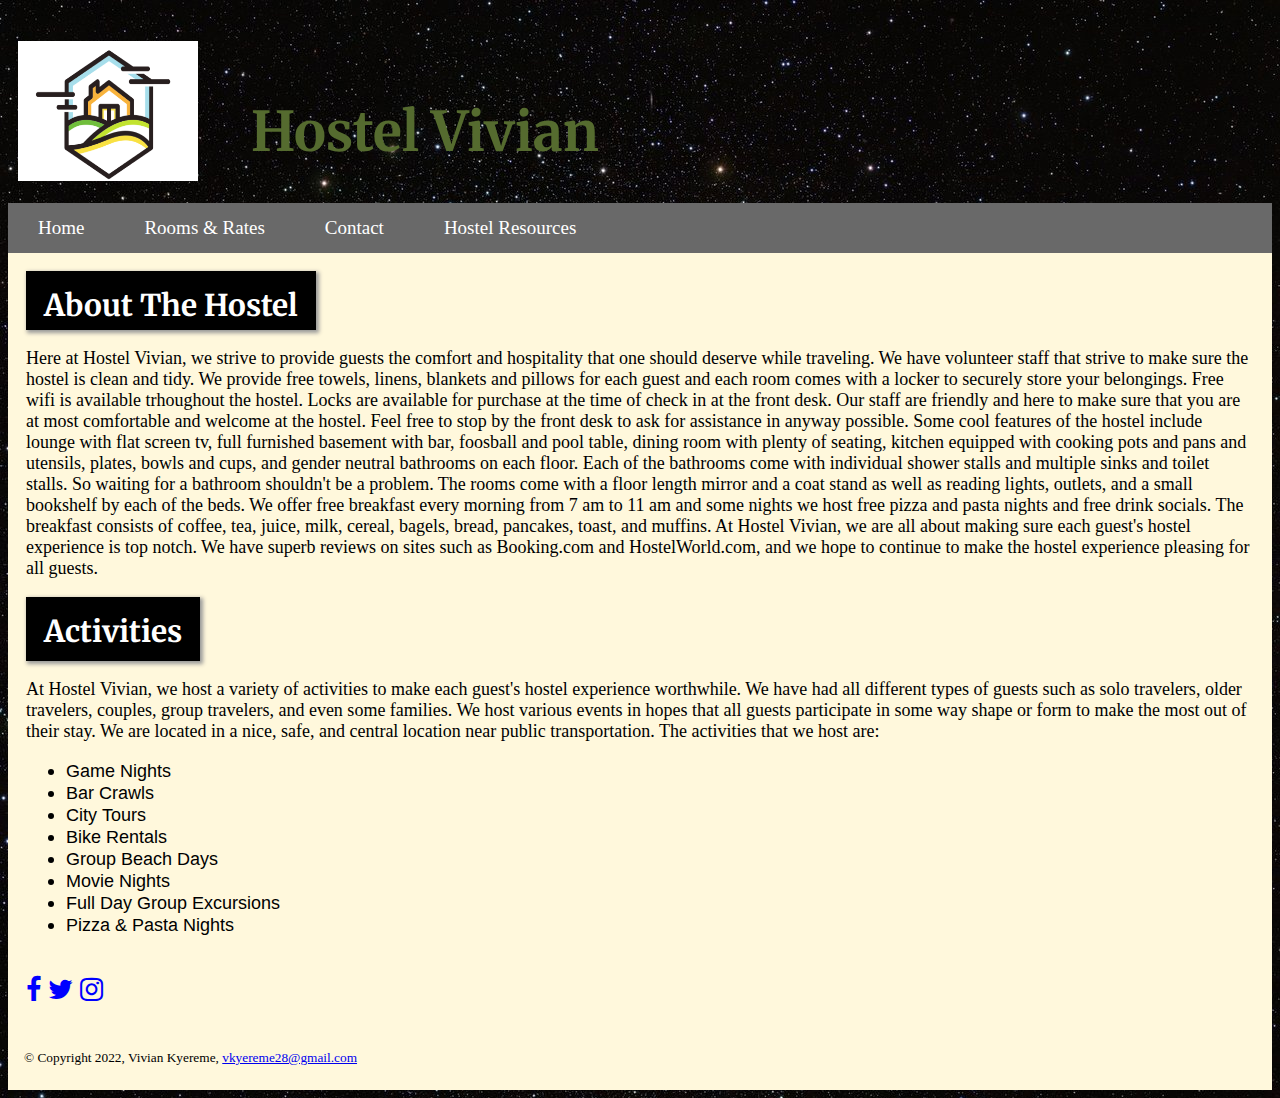
<file: web_development_project/index.html>
<!DOCTYPE html>
<html>
    <head>
        <title>Final Project</title>
        <meta charset="UTF-8">
        <link rel="stylesheet" href="style.css" />
        <link href="https://fonts.googleapis.com/css?family=Arimo" rel="stylesheet"> 
        <link href="https://fonts.googleapis.com/css?family=Merriweather" rel="stylesheet"> 
        <link rel="stylesheet" href="https://cdnjs.cloudflare.com/ajax/libs/font-awesome/4.7.0/css/font-awesome.min.css">
        <meta name="viewport" content="width=device-width, initial-scale=1.0">
    </head>
    <body>	

        <div class="page">
            <!-- === START MASTHEAD === -->
            <header class="masthead" role="banner">
                <div class="heading">
                    <img class="myImage" alt="Hostel Logo" src="images/hostel_logo.png"/>
                    <h1>Hostel Vivian</h1>
                </div>
                
                <nav role="navigation">
                <ul class="nav">
                    <li><a href="index.html">Home</a></li>
                    <li><a href="rooms.html">Rooms & Rates</a></li>
                    <li><a href="contact.html">Contact</a></li>
					<li><a href=" ">Hostel Resources</a>
					<ul class="subnav">
						<li><a href="https://www.booking.com/">Booking.com</a></li>
						<li><a href="https://www.hostelworld.com/">HostelWorld.com</a></li>
						<li><a href="https://www.hostel.com/">Hostel.com</a></li>
					
                    </ul></li>
                </ul>
                </nav>
            </header>

            <!-- === end masthead === -->
            
            <div class="container">
                <!-- === START MAIN === -->
                <main role="main">
                    <article>
                        <div class="about">
                        <h1>About The Hostel</h1>
                        </div>
                        <p>Here at Hostel Vivian, we strive to provide guests the comfort and hospitality that one should deserve
                        while traveling. We have volunteer staff that strive to make sure the hostel is clean and tidy. We
                        provide free towels, linens, blankets and pillows for each guest and each room comes with a locker to 
                        securely store your belongings. Free wifi is available trhoughout the hostel. Locks are available for purchase 
                        at the time of check in at the front desk. Our staff are friendly and here to make sure that you are at most comfortable and welcome at the hostel. 
                        Feel free to stop by the front desk to ask for assistance in anyway possible. Some cool features of the hostel
                        include lounge with flat screen tv, full furnished basement with bar, foosball and pool table, dining room with plenty of seating, 
                        kitchen equipped with cooking pots and pans and utensils, plates, bowls and cups, and gender neutral bathrooms
                        on each floor. Each of the bathrooms come with individual shower stalls and multiple sinks and toilet stalls.
                        So waiting for a bathroom shouldn't be a problem. The rooms come with a floor length mirror and a coat stand
                        as well as reading lights, outlets, and a small bookshelf by each of the beds. We offer free breakfast every morning
                        from 7 am to 11 am and some nights we host free pizza and pasta nights and free drink socials. The breakfast consists 
                        of coffee, tea, juice, milk, cereal, bagels, bread, pancakes, toast, and muffins. At Hostel Vivian, we are
                        all about making sure each guest's hostel experience is top notch. We have superb reviews on sites such as
                        Booking.com and HostelWorld.com, and we hope to continue to make the hostel experience pleasing for all guests.</p>
                        <div class="about">
                        <h2>Activities</h2>
                        </div>
                        <p>At Hostel Vivian, we host a variety of activities to make each guest's hostel experience worthwhile. We
                        have had all different types of guests such as solo travelers, older travelers, couples, group travelers,
                        and even some families. We host various events in hopes that all guests participate in some way shape or form to 
                        make the most out of their stay. We are located in a nice, safe, and central location near public transportation.
                        The activities that we host are:</p> 
                        <ul class="list">
                            <li>Game Nights</li>
                            <li>Bar Crawls</li>
                            <li>City Tours</li>
                            <li>Bike Rentals</li>
                            <li>Group Beach Days</li>
                            <li>Movie Nights</li>
                            <li>Full Day Group Excursions</li>
                            <li>Pizza & Pasta Nights</li>
                        </ul>

                        <br />
                        <span class="icons">
                            <i class="fa fa-facebook"></i>
                            <i class="fa fa-twitter"></i>
                            <i class="fa fa-instagram"></i>
                        </span>
                        <br />
                    </article>
                </main>
                
            </div>
            <!-- === end container === -->
            
            <!-- === START PAGE FOOTER === -->
            <footer role="contentinfo" class="footer">
                <p><small>&copy; Copyright 2022, Vivian Kyereme, <a href="mailto:vkyereme28@gmail.com">vkyereme28@gmail.com</a></small></p>
            </footer>
            <!-- === end footer === -->
        </div>
    </body>
</html>
</file>
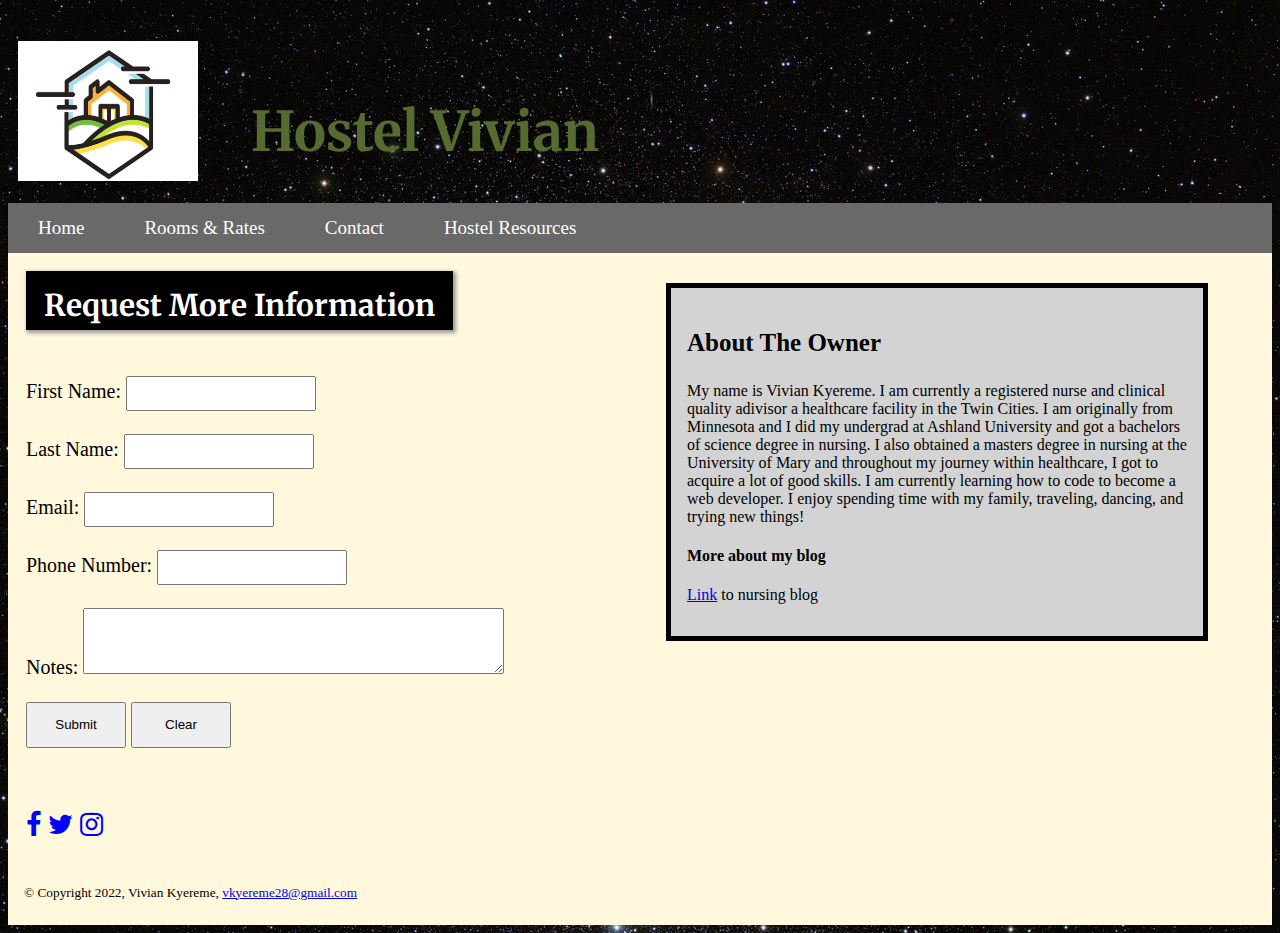
<file: web_development_project/contact.html>
<!DOCTYPE html>
<html>

<head>
    <title>Final Project</title>
    <meta charset="UTF-8">
    <link rel="stylesheet" href="style.css" />
    <link href="https://fonts.googleapis.com/css?family=Arimo" rel="stylesheet">
    <link href="https://fonts.googleapis.com/css?family=Merriweather" rel="stylesheet">
    <link rel="stylesheet" href="https://cdnjs.cloudflare.com/ajax/libs/font-awesome/4.7.0/css/font-awesome.min.css">
    <meta name="viewport" content="width=device-width, initial-scale=1.0">
</head>

<body>

    <div class="page">
        <!-- === START MASTHEAD === -->
        <header class="masthead" role="banner">
            <div class="heading">
                <img class="myImage" alt="Hostel Logo" src="images/hostel_logo.png" />
                <h1>Hostel Vivian</h1>
            </div>

            <nav role="navigation">
                <ul class="nav">
                    <li><a href="index.html">Home</a></li>
                    <li><a href="rooms.html">Rooms & Rates</a></li>
                    <li><a href="contact.html">Contact</a></li>
                    <li><a href=" ">Hostel Resources</a>
                        <ul class="subnav">
                            <li><a href="https://www.booking.com/">Booking.com</a></li>
                            <li><a href="https://www.hostelworld.com/">HostelWorld.com</a></li>
                            <li><a href="https://www.hostel.com/">Hostel.com</a></li>

                        </ul>
                    </li>
                </ul>
            </nav>
        </header>

        <div class="container">
                        <!-- === START SIDEBAR === -->
                        <div class="sidebar">
                                <article class="info">
                                    <h3>About The Owner</h3>
                                    <p>My name is Vivian Kyereme. I am currently a registered nurse and clinical quality adivisor
                                        a healthcare facility in the Twin Cities. I am originally from Minnesota and I did my
                                        undergrad at Ashland University and got a bachelors of science degree in nursing.
                                        I also obtained a masters degree in nursing at the University
                                        of Mary and throughout my journey within healthcare, I got to acquire a lot of good skills.
                                        I am currently learning how to code to become a web developer.
                                        I enjoy spending time with my family, traveling, dancing, and trying new things!</p>
                                </article>
                
                                <aside class="more">
                                    <h4>More about my blog</h4>
                                    <p><a href="https://nursinginmelanin.com">Link</a> to nursing blog</p>
                                </aside>
                            </div>
            <!-- === START MAIN === -->
            <main role="main">
                <article>
                    <div class="about">
                        <h1>Request More Information</h1>
                    </div>
                    <div class="form">
                        <br><br>
                        First Name:
                        <input type="text" id="firstname"><br><br>
                        Last Name:
                        <input type="text" id="lastname"><br><br>
                        Email:
                        <input type="text" id="email"><br><br>
                        Phone Number:
                        <input type="text" id="number"><br><br>
                        Notes:
                        <textarea rows="4" cols="50" id="notes"></textarea><br><br>
                        <button id="myBtn" type="submit" onClick="myFunction()">Submit</button>
                        <button id="myBtn2" type="submit" onClick="clear()">Clear</button>

                        <p id="display"></p>

                    </div>
                    <br /><br />
                    <span class="icons">
                        <i class="fa fa-facebook"></i>
                        <i class="fa fa-twitter"></i>
                        <i class="fa fa-instagram"></i>
                    </span>
                    <br />
                </article>

            </main>

        </div>

        <!-- === end container === -->

        <!-- === START PAGE FOOTER === -->
        <footer role="contentinfo" class="footer">
            <p><small>&copy; Copyright 2022, Vivian Kyereme, <a href="mailto:vkyereme28@gmail.com">vkyereme28@gmail.com</a></small></p>
        </footer>
        <!-- === end footer === -->
    </div>

    <script src="script.js"></script>
</body>

</html>
</file>
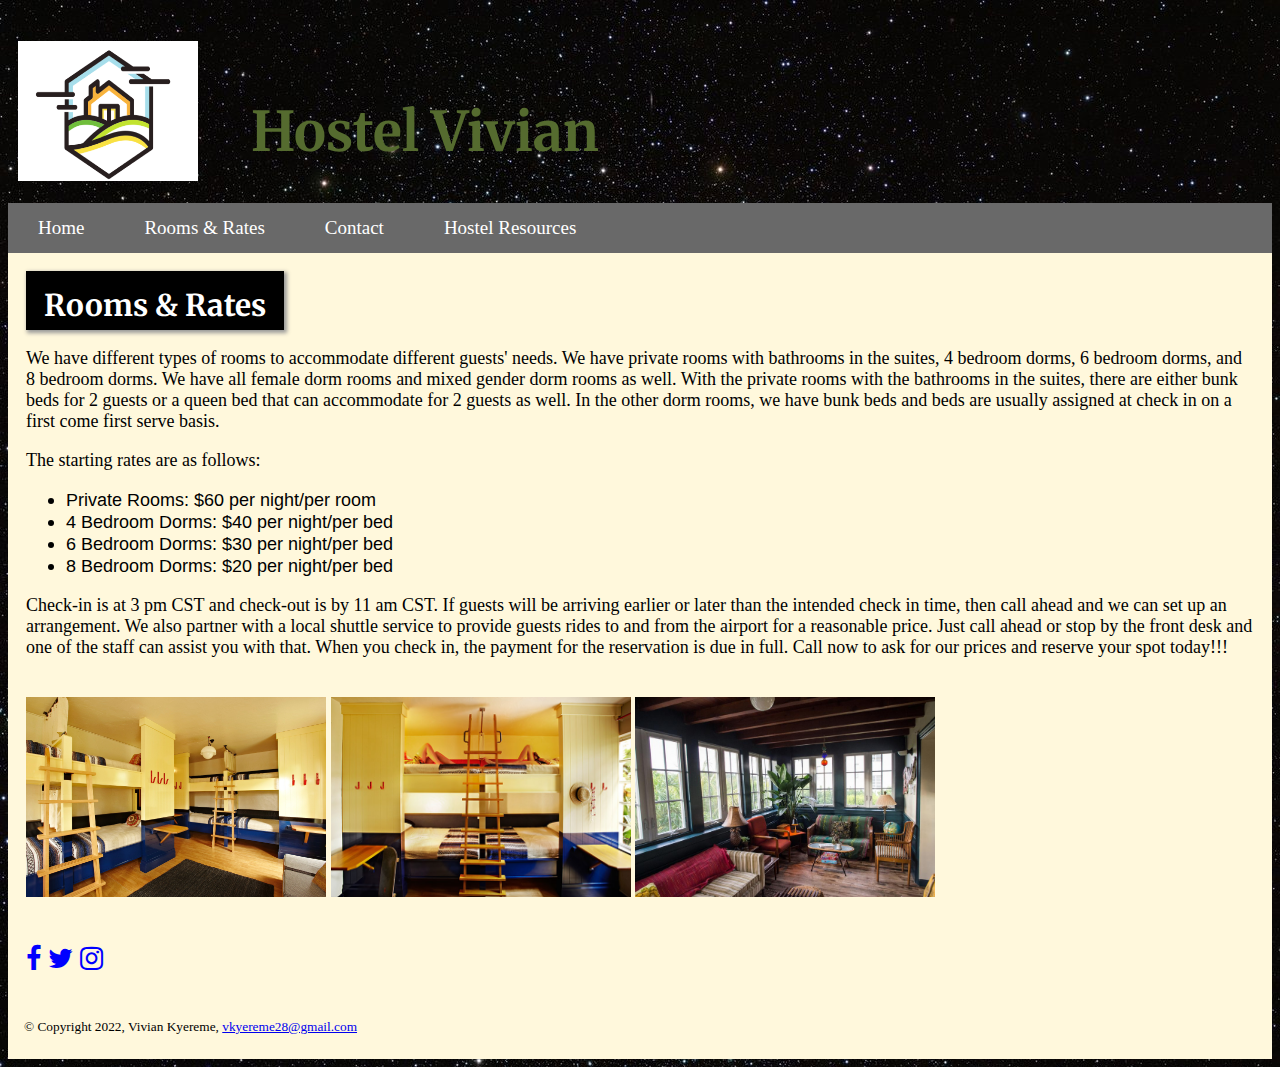
<file: web_development_project/rooms.html>
<!DOCTYPE html>
<html>
    <head>
        <title>Final Project</title>
        <meta charset="UTF-8">
        <link rel="stylesheet" href="style.css" />
        <link href="https://fonts.googleapis.com/css?family=Arimo" rel="stylesheet"> 
        <link href="https://fonts.googleapis.com/css?family=Merriweather" rel="stylesheet"> 
        <link rel="stylesheet" href="https://cdnjs.cloudflare.com/ajax/libs/font-awesome/4.7.0/css/font-awesome.min.css">
        <meta name="viewport" content="width=device-width, initial-scale=1.0">
    </head>
    <body>	

        <div class="page">
            <!-- === START MASTHEAD === -->
            <header class="masthead" role="banner">
                <div class="heading">
                    <img class="myImage" alt="Hostel Logo" src="images/hostel_logo.png"/>
                    <h1>Hostel Vivian</h1>
                </div>
                
                <nav role="navigation">
                <ul class="nav">
                    <li><a href="index.html">Home</a></li>
                    <li><a href="rooms.html">Rooms & Rates</a></li>
                    <li><a href="contact.html">Contact</a></li>
					<li><a href=" ">Hostel Resources</a>
					<ul class="subnav">
						<li><a href="https://www.booking.com/">Booking.com</a></li>
						<li><a href="https://www.hostelworld.com/">HostelWorld.com</a></li>
						<li><a href="https://www.hostel.com/">Hostel.com</a></li>
					
                    </ul></li>
                </ul>
                </nav>
            </header>

            <!-- === end masthead === -->
            
            <div class="container">
                <!-- === START MAIN === -->
                <main role="main">
                    <article>
                        <div class="about">
                        <h1>Rooms & Rates</h1>
                        </div>
                        <p>We have different types of rooms to accommodate different guests' needs. We have private rooms with bathrooms
                        in the suites, 4 bedroom dorms, 6 bedroom dorms, and 8 bedroom dorms. We have all female dorm rooms and
                        mixed gender dorm rooms as well. With the private rooms with the bathrooms in the suites, there are either bunk beds for
                        2 guests or a queen bed that can accommodate for 2 guests as well. In the other dorm rooms, we have bunk beds
                        and beds are usually assigned at check in on a first come first serve basis. 
                        <p>The starting rates are as follows:
                        <ul class="list">
                                <li>Private Rooms: $60 per night/per room</li>
                                <li>4 Bedroom Dorms: $40 per night/per bed </li>
                                <li>6 Bedroom Dorms: $30 per night/per bed</li>
                                <li>8 Bedroom Dorms: $20 per night/per bed</li>
                        </ul>
                        </p>
                        Check-in is at 3 pm CST and check-out is by 11 am CST. If guests will be arriving earlier or later than the intended check in time, then call ahead and
                        we can set up an arrangement. We also partner with a local shuttle service to provide guests rides to and from
                        the airport for a reasonable price. Just call ahead or stop by the front desk and one of the staff can assist you with
                        that. When you check in, the payment for the reservation is due in full. Call now to ask for our prices
                        and reserve your spot today!!!</p>
                        <br />
                        <div class="images">
                            <img class="hostelImages" alt="Hostel Rooms" src="images/hostelrooms1.png" height="200" width="300"/> 
                            <img class="hostelimages" alt="Hostel Rooms" src="images/hostelrooms2.png" height="200" width="300"/> 
                            <img class="hostelimages" alt="Hostel Rooms" src="images/hostelrooms3.png" height="200" width="300"/>
                        </div>
                        <br />
                        <br />
                        <span class="icons">
                            <i class="fa fa-facebook"></i>
                            <i class="fa fa-twitter"></i>
                            <i class="fa fa-instagram"></i>
                        </span>
                        <br />
                    </article>
                </main>
            </div>
            <!-- === end container === -->
            
            <!-- === START PAGE FOOTER === -->
            <footer role="contentinfo" class="footer">
                <p><small>&copy; Copyright 2022, Vivian Kyereme, <a href="mailto:vkyereme28@gmail.com">vkyereme28@gmail.com</a></small></p>
            </footer>
            <!-- === end footer === -->
        </div>
    </body>
</html>
</file>
<file: web_development_project/style.css>
@charset "UTF-8";

body {
    background-color: #000000;
    background-image: url("images/stardust.png");
}

.icons {
	font-size:1.5em;
	color:blue;
}

.heading h1 {
    color: #556B2F;
    font-size: 55px;
    text-align: center;
    margin-right: 34%;
    margin-top: -1em;
    font-family: 'Merriweather', sans-serif;
}

.myImage {
    margin-left: 0.8%;
    position:relative;
    top:33px;
    height: 140px;
    width: 180px;
    
}

/*** Nav Bar ***/
.nav {
	list-style-type: none; /* No bullet markers */
	background-color: #696969; /* nav bar color */
	margin: 0;
    padding: 0;
    overflow: hidden; /* Contain links and clip any overflow */ 

}

/* navbar list items */
.nav li {
    float: left;
}

/* navbar links */
.nav li a {
    display: block; /* Whole box instead of just text */
    color: #FFFFFF;
    font-size: 19px;
    text-align: center;
    padding: 14px 30px;	/* For formatting size of link boxes */
    text-decoration: none;
}

/*** Nav Bar Links when Mouse Hovers ***/
.nav li a:hover{
	background-color: #808000;
}

/*** Dropdown Container ***/
.nav .subnav {
	left: -999em; /* begin with subnav off screen */
	position: absolute;
	z-index: 1;
}

/* dropdown appearance */
.nav li:hover .subnav {
	left: auto; /* puts subnav back in natural spot */
    background-color: #2F4F4F;
    list-style-type: none;
	display:block;
	color: #2F4F4F;
	padding-left:0px;
}

/* dropdown list items */
.subnav li {
	float: none;	/* Vertical */
}

/* dropdown link mouse hover */
.subnav li a:hover {
    background-color: #808000;
}

main {
    background-color: #FFF8DC;
    padding: 1em;
    padding-left: 1em;
    opacity: 1; 

    font-size: 18px;
}

main h1, h2 {
	margin-top: 0em;
    padding-top: 1em;
    font-size: 30px;
    font-family: 'Merriweather', sans-serif;
}



.about {
	display: inline-block;
	background-color: black;
	color: white;
	padding: 0 1em;
	line-height: 0.5em;
	box-shadow: 2px 2px 4px 1px #999;
    opacity: 1;
    
}

.sidebar {
    background-color: #D3D3D3;
    float: right;
    width: 500px;
    margin: 1.875em;
    border: 5px solid #000000;
    padding: 1.0em;
    opacity: 1;
    margin-right: 4em;
}

.sidebar h3 {
    font-size: 25px;
}

.list{
    font-family: 'Arimo', sans-serif;
}

.form{
    font-size: 20px;
}

.form input{
    padding: 0.6em;
    width: 170px;
}

.form button{
    padding: 1em;
    width: 100px;
}

.footer {
    padding: 0.5em;
    background-color: #FFF8DC;
    padding-left: 1em;
	opacity: 1;
    clear: left;
}
</file>
